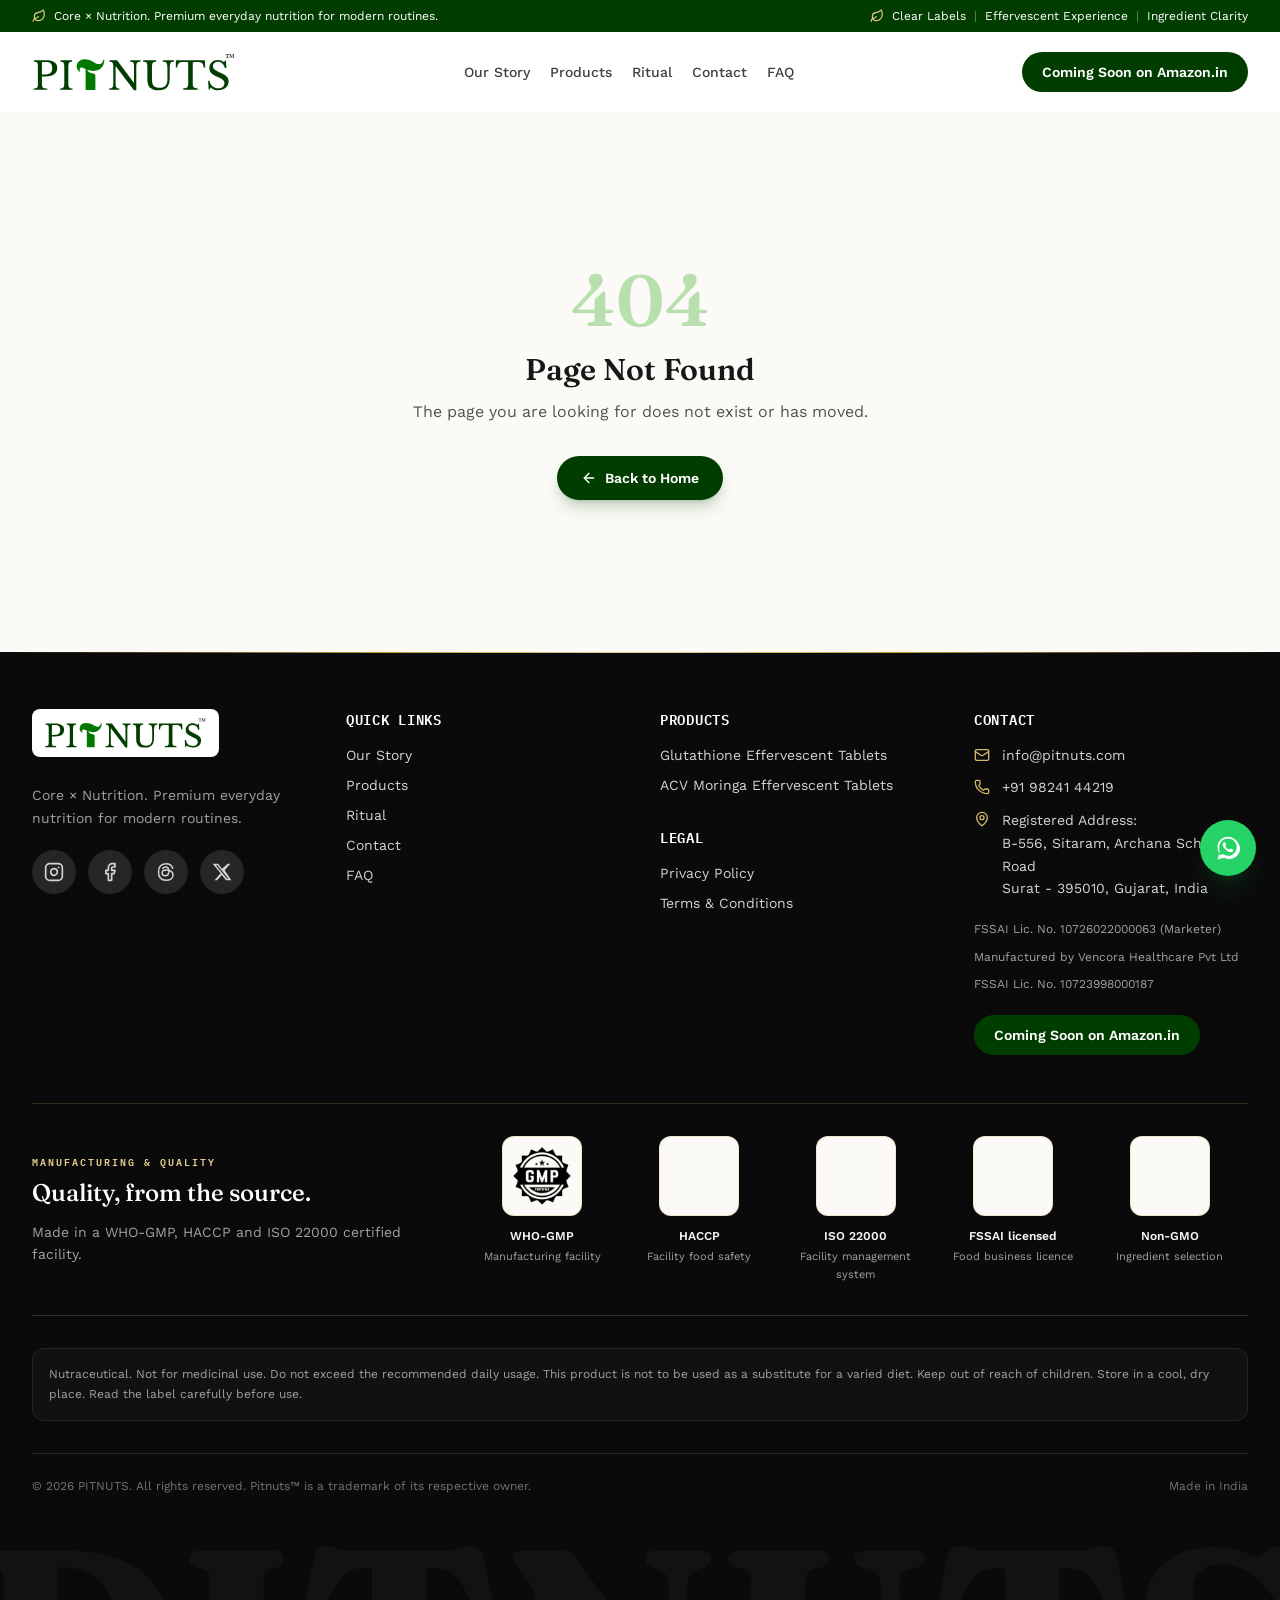
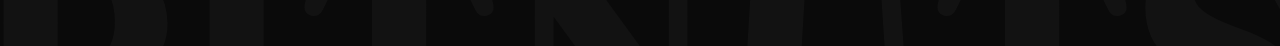
<file: index.html>
<!doctype html>
<html lang="en">
  <head>
    <meta charset="UTF-8" />
    <meta name="viewport" content="width=device-width, initial-scale=1.0" />
    <link rel="icon" type="image/x-icon" href="/favicon.ico" />
    <link rel="apple-touch-icon" href="/favicon.ico" />
    <meta name="theme-color" content="#023d00" />
    <title>PITNUTS — Core × Nutrition</title>
    <meta name="description" content="PITNUTS: premium effervescent nutraceuticals. Glutathione for antioxidant &amp; glow support, ACV Moringa for gut &amp; metabolism support. Shop on Amazon.in." />
    <link rel="canonical" href="https://pitnuts.com/" />
    <meta property="og:type" content="website" />
    <meta property="og:site_name" content="PITNUTS" />
    <meta property="og:title" content="PITNUTS — Core × Nutrition" />
    <meta property="og:description" content="PITNUTS: premium effervescent nutraceuticals. Glutathione for antioxidant &amp; glow support, ACV Moringa for gut &amp; metabolism support. Shop on Amazon.in." />
    <meta property="og:url" content="https://pitnuts.com/" />
    <meta property="og:image" content="https://pitnuts.com/og-image.jpg" />
    <meta property="og:image:type" content="image/jpeg" />
    <meta property="og:image:width" content="1200" />
    <meta property="og:image:height" content="630" />
    <meta property="og:image:alt" content="PITNUTS — Core × Nutrition. Glutathione and ACV Moringa effervescent tablets." />
    <meta name="twitter:card" content="summary_large_image" />
    <meta name="twitter:title" content="PITNUTS — Core × Nutrition" />
    <meta name="twitter:description" content="PITNUTS: premium effervescent nutraceuticals. Glutathione for antioxidant &amp; glow support, ACV Moringa for gut &amp; metabolism support. Shop on Amazon.in." />
    <meta name="twitter:image" content="https://pitnuts.com/og-image.jpg" />
    <meta name="twitter:image:alt" content="PITNUTS — Core × Nutrition. Glutathione and ACV Moringa effervescent tablets." />
    <meta name="robots" content="index, follow" />
    <link href="/fonts/brand-fonts.css" rel="stylesheet" />
    <script type="module" crossorigin src="/assets/index-GIeIm2QM.js"></script>
    <link rel="stylesheet" crossorigin href="/assets/index-DLOjumCU.css">
  </head>
  <body>
    <div id="root"></div>
  </body>
</html>
</file>
<file: fonts/brand-fonts.css>
﻿/* latin */
@font-face {
  font-family: 'Fraunces';
  font-style: italic;
  font-weight: 400;
  font-display: swap;
  src: url(./brand-1.woff2) format('woff2');
  unicode-range: U+0000-00FF, U+0131, U+0152-0153, U+02BB-02BC, U+02C6, U+02DA, U+02DC, U+0304, U+0308, U+0329, U+2000-206F, U+20AC, U+2122, U+2191, U+2193, U+2212, U+2215, U+FEFF, U+FFFD;
}

/* latin */
@font-face {
  font-family: 'Fraunces';
  font-style: italic;
  font-weight: 500;
  font-display: swap;
  src: url(./brand-2.woff2) format('woff2');
  unicode-range: U+0000-00FF, U+0131, U+0152-0153, U+02BB-02BC, U+02C6, U+02DA, U+02DC, U+0304, U+0308, U+0329, U+2000-206F, U+20AC, U+2122, U+2191, U+2193, U+2212, U+2215, U+FEFF, U+FFFD;
}

/* latin */
@font-face {
  font-family: 'Fraunces';
  font-style: italic;
  font-weight: 600;
  font-display: swap;
  src: url(./brand-3.woff2) format('woff2');
  unicode-range: U+0000-00FF, U+0131, U+0152-0153, U+02BB-02BC, U+02C6, U+02DA, U+02DC, U+0304, U+0308, U+0329, U+2000-206F, U+20AC, U+2122, U+2191, U+2193, U+2212, U+2215, U+FEFF, U+FFFD;
}

/* latin */
@font-face {
  font-family: 'Fraunces';
  font-style: normal;
  font-weight: 400;
  font-display: swap;
  src: url(./brand-4.woff2) format('woff2');
  unicode-range: U+0000-00FF, U+0131, U+0152-0153, U+02BB-02BC, U+02C6, U+02DA, U+02DC, U+0304, U+0308, U+0329, U+2000-206F, U+20AC, U+2122, U+2191, U+2193, U+2212, U+2215, U+FEFF, U+FFFD;
}

/* latin */
@font-face {
  font-family: 'Fraunces';
  font-style: normal;
  font-weight: 500;
  font-display: swap;
  src: url(./brand-5.woff2) format('woff2');
  unicode-range: U+0000-00FF, U+0131, U+0152-0153, U+02BB-02BC, U+02C6, U+02DA, U+02DC, U+0304, U+0308, U+0329, U+2000-206F, U+20AC, U+2122, U+2191, U+2193, U+2212, U+2215, U+FEFF, U+FFFD;
}

/* latin */
@font-face {
  font-family: 'Fraunces';
  font-style: normal;
  font-weight: 600;
  font-display: swap;
  src: url(./brand-6.woff2) format('woff2');
  unicode-range: U+0000-00FF, U+0131, U+0152-0153, U+02BB-02BC, U+02C6, U+02DA, U+02DC, U+0304, U+0308, U+0329, U+2000-206F, U+20AC, U+2122, U+2191, U+2193, U+2212, U+2215, U+FEFF, U+FFFD;
}

/* latin */
@font-face {
  font-family: 'Fraunces';
  font-style: normal;
  font-weight: 700;
  font-display: swap;
  src: url(./brand-7.woff2) format('woff2');
  unicode-range: U+0000-00FF, U+0131, U+0152-0153, U+02BB-02BC, U+02C6, U+02DA, U+02DC, U+0304, U+0308, U+0329, U+2000-206F, U+20AC, U+2122, U+2191, U+2193, U+2212, U+2215, U+FEFF, U+FFFD;
}

/* latin */
@font-face {
  font-family: 'IBM Plex Mono';
  font-style: normal;
  font-weight: 400;
  font-display: swap;
  src: url(./brand-8.woff2) format('woff2');
  unicode-range: U+0000-00FF, U+0131, U+0152-0153, U+02BB-02BC, U+02C6, U+02DA, U+02DC, U+0304, U+0308, U+0329, U+2000-206F, U+20AC, U+2122, U+2191, U+2193, U+2212, U+2215, U+FEFF, U+FFFD;
}

/* latin */
@font-face {
  font-family: 'IBM Plex Mono';
  font-style: normal;
  font-weight: 500;
  font-display: swap;
  src: url(./brand-9.woff2) format('woff2');
  unicode-range: U+0000-00FF, U+0131, U+0152-0153, U+02BB-02BC, U+02C6, U+02DA, U+02DC, U+0304, U+0308, U+0329, U+2000-206F, U+20AC, U+2122, U+2191, U+2193, U+2212, U+2215, U+FEFF, U+FFFD;
}

/* latin */
@font-face {
  font-family: 'IBM Plex Mono';
  font-style: normal;
  font-weight: 600;
  font-display: swap;
  src: url(./brand-10.woff2) format('woff2');
  unicode-range: U+0000-00FF, U+0131, U+0152-0153, U+02BB-02BC, U+02C6, U+02DA, U+02DC, U+0304, U+0308, U+0329, U+2000-206F, U+20AC, U+2122, U+2191, U+2193, U+2212, U+2215, U+FEFF, U+FFFD;
}

/* latin */
@font-face {
  font-family: 'Work Sans';
  font-style: normal;
  font-weight: 400;
  font-display: swap;
  src: url(./brand-11.woff2) format('woff2');
  unicode-range: U+0000-00FF, U+0131, U+0152-0153, U+02BB-02BC, U+02C6, U+02DA, U+02DC, U+0304, U+0308, U+0329, U+2000-206F, U+20AC, U+2122, U+2191, U+2193, U+2212, U+2215, U+FEFF, U+FFFD;
}

/* latin */
@font-face {
  font-family: 'Work Sans';
  font-style: normal;
  font-weight: 500;
  font-display: swap;
  src: url(./brand-12.woff2) format('woff2');
  unicode-range: U+0000-00FF, U+0131, U+0152-0153, U+02BB-02BC, U+02C6, U+02DA, U+02DC, U+0304, U+0308, U+0329, U+2000-206F, U+20AC, U+2122, U+2191, U+2193, U+2212, U+2215, U+FEFF, U+FFFD;
}

/* latin */
@font-face {
  font-family: 'Work Sans';
  font-style: normal;
  font-weight: 600;
  font-display: swap;
  src: url(./brand-13.woff2) format('woff2');
  unicode-range: U+0000-00FF, U+0131, U+0152-0153, U+02BB-02BC, U+02C6, U+02DA, U+02DC, U+0304, U+0308, U+0329, U+2000-206F, U+20AC, U+2122, U+2191, U+2193, U+2212, U+2215, U+FEFF, U+FFFD;
}

/* latin */
@font-face {
  font-family: 'Work Sans';
  font-style: normal;
  font-weight: 700;
  font-display: swap;
  src: url(./brand-14.woff2) format('woff2');
  unicode-range: U+0000-00FF, U+0131, U+0152-0153, U+02BB-02BC, U+02C6, U+02DA, U+02DC, U+0304, U+0308, U+0329, U+2000-206F, U+20AC, U+2122, U+2191, U+2193, U+2212, U+2215, U+FEFF, U+FFFD;
}
</file>
